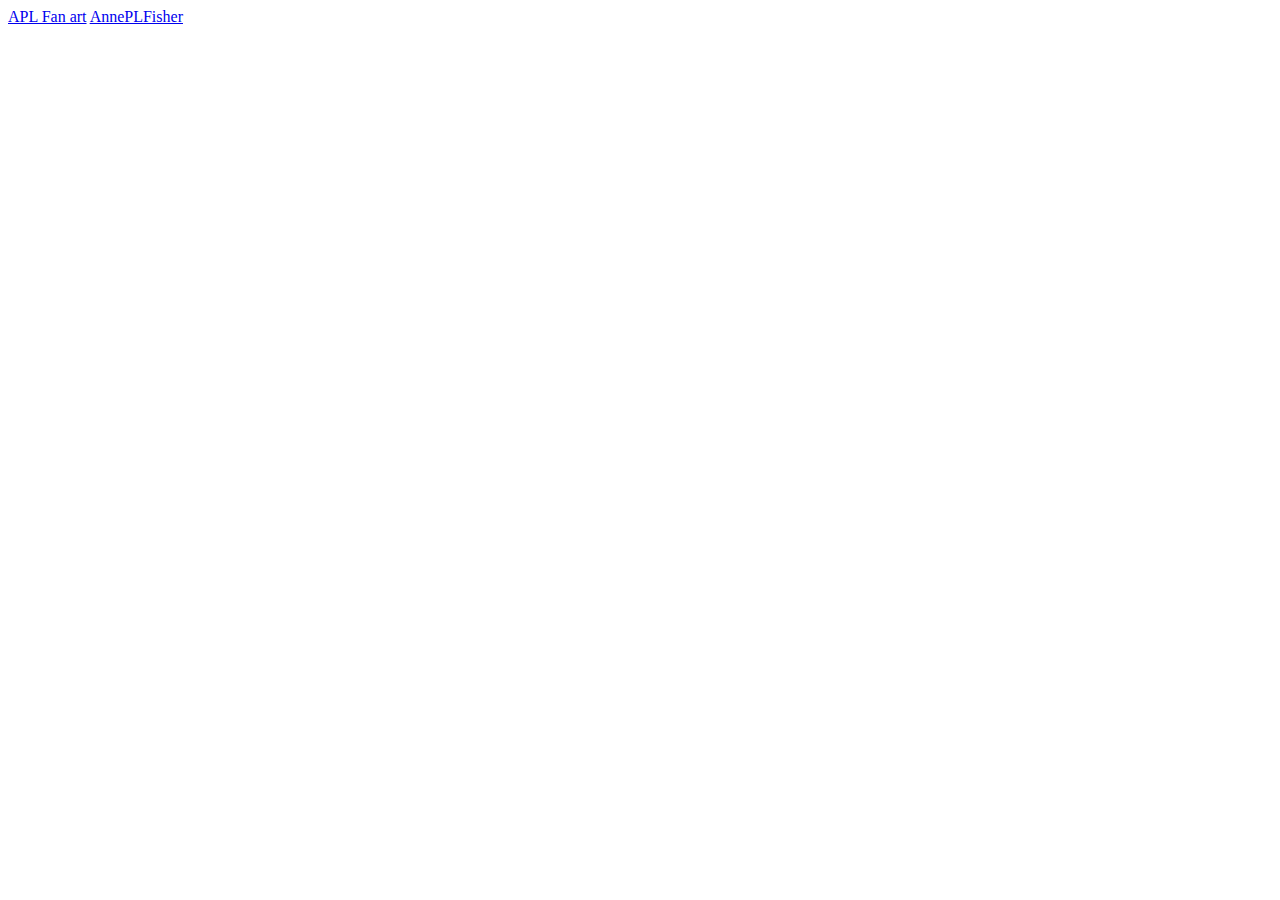
<file: index.html>
<!DOCTYPE html>
<html lang="en">
<head>
    <meta charset="UTF-8">
    <meta name="viewport" content="width=device-width, initial-scale=1.0">
    <meta http-equiv="X-UA-Compatible" content="ie=edge">
    <title>Banes Domain</title>
</head>
<body>
    <div>
        <a href="./APL">APL Fan art</a>
        <a href="./AnnePL">AnnePLFisher</a>
        <br>
    </div>
</body>
</html>
</file>
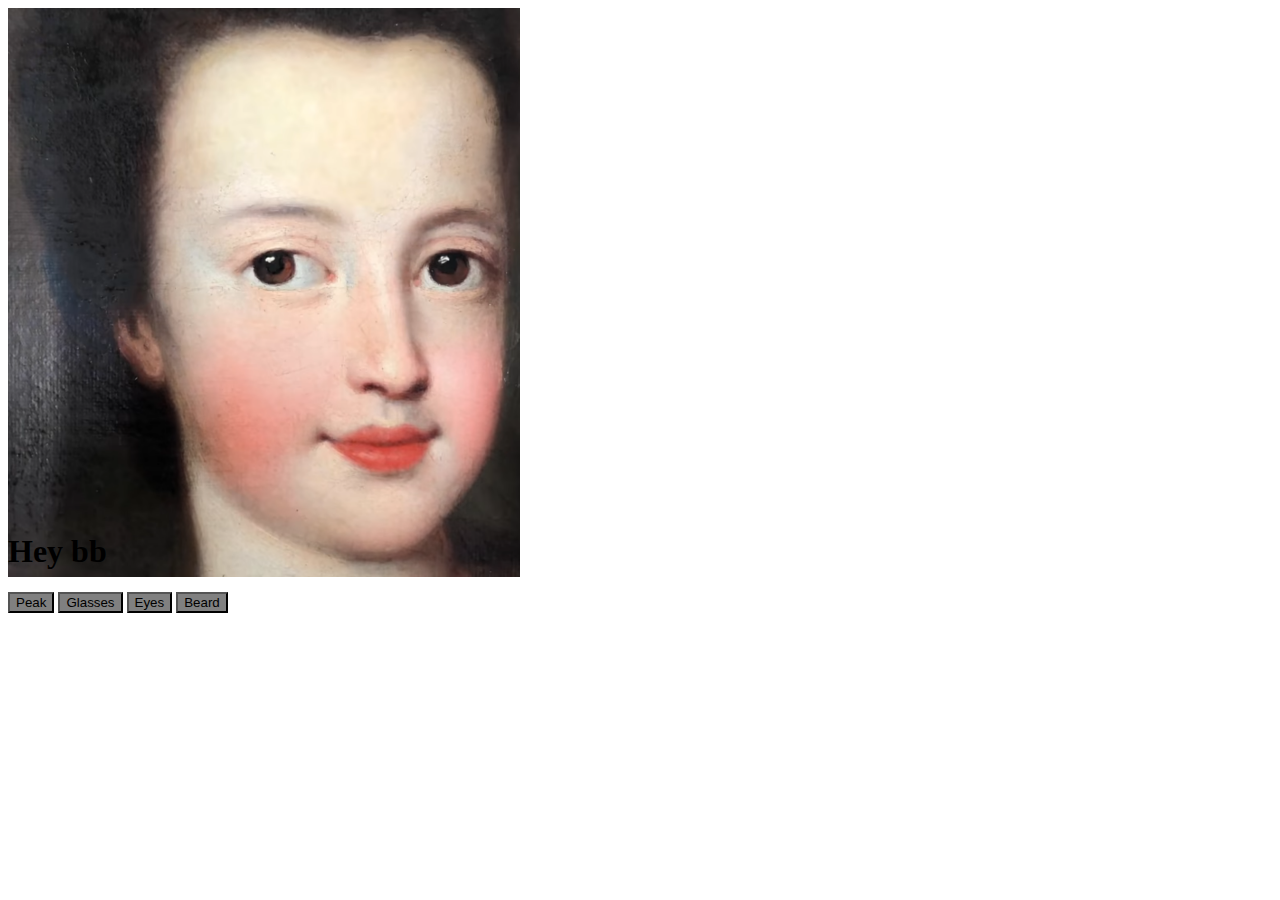
<file: AnnePL/index.html>
<!DOCTYPE html>
<html lang="en">
<head>
    <meta charset="UTF-8">
    <meta name="viewport" content="width=device-width, initial-scale=1.0">
    <meta http-equiv="X-UA-Compatible" content="ie=edge">
    <link rel="stylesheet" href="./css/main.css">
    <title>APL Meme</title>
</head>
<body>
    <div id="APL-Image">
        <img src="./images/AnnePL-Peak.png" class="apl layer1 disabled">
        <img src="./images/AnnePL-Glasses.png" class="apl layer2 disabled">
        <img src="./images/AnnePL-Eyes.png" class="apl layer3 disabled">
        <img src="./images/AnnePL-Beard.png" class="apl layer4 disabled">
        <img src="./images/AnnePL-Base.png" class="apl layer5 enabled">
    </div>
    <div id="buttons">
        <h1 style="font-family: Comic Sans MS;">Hey bb</h1>
        <button class="layer1 enableImageBtn">Peak</button>
        <button class="layer2 enableImageBtn">Glasses</button>
        <button class="layer3 enableImageBtn">Eyes</button>
        <button class="layer4 enableImageBtn">Beard</button>
    </div>
    <script src="./js/main.js"></script>
</body>
</html>
</file>
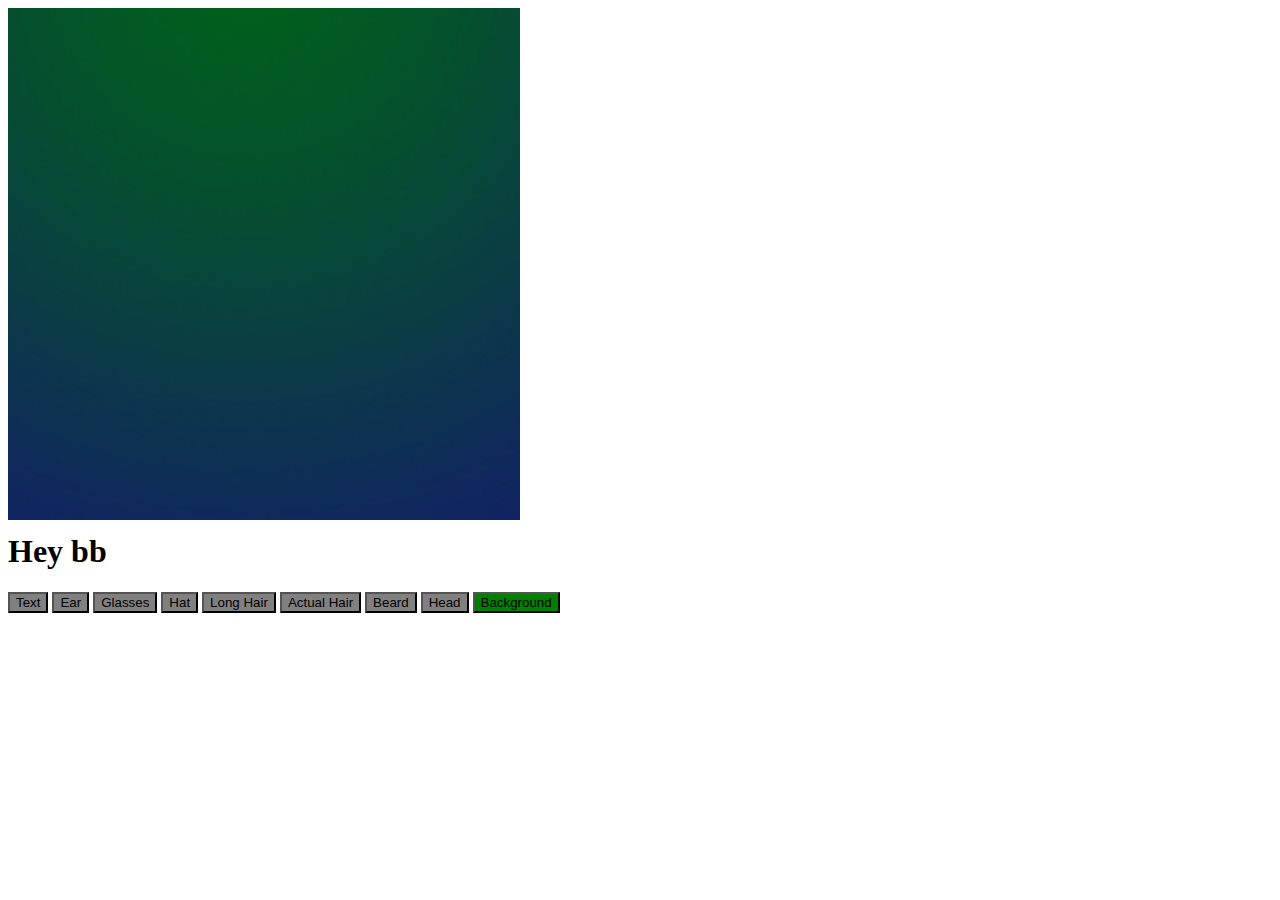
<file: APL/index.html>
<!DOCTYPE html>
<html lang="en">
<head>
    <meta charset="UTF-8">
    <meta name="viewport" content="width=device-width, initial-scale=1.0">
    <meta http-equiv="X-UA-Compatible" content="ie=edge">
    <link rel="stylesheet" href="./css/main.css">
    <title>APL Meme</title>
</head>
<body>
    <div id="APL-Image">
        <img src="./images/Text-APL.png" class="apl layer1 disabled">
        <img src="./images/Ear-APL.png" class="apl layer2 disabled">
        <img src="./images/Glasses-APL.png" class="apl layer3 disabled">
        <img src="./images/Hat-APL.png" class="apl layer4 disabled">
        <img src="./images/Hair-Long-APL.png" class="apl layer5 disabled">
        <img src="./images/Hair-APL.png" class="apl layer6 disabled">
        <img src="./images/Beard-APL.png" class="apl layer7 disabled">
        <img src="./images/Head-APL.png" class="apl layer8 disabled">
        <img src="./images/Background-APL.png" class="apl layer9 enabled">
    </div>
    <div id="buttons">
        <h1 style="font-family: Comic Sans MS;">Hey bb</h1>
        <button class="layer1 enableImageBtn">Text</button>
        <button class="layer2 enableImageBtn">Ear</button>
        <button class="layer3 enableImageBtn">Glasses</button>
        <button class="layer4 enableImageBtn trigger">Hat</button>
        <button class="layer5 enableImageBtn">Long Hair</button>
        <button class="layer6 enableImageBtn">Actual Hair</button>
        <button class="layer7 enableImageBtn">Beard</button>
        <button class="layer8 enableImageBtn">Head</button>
        <button class="layer9 enableImageBtn active">Background</button>
    </div>
    <script src="./js/main.js"></script>
</body>
</html>
</file>
<file: AnnePL/css/main.css>
.enableImageBtn {
    background-color: gray;
}

.enableImageBtn.active {
    background-color: green;
}

#buttons {
    display: block;
    position: absolute;
    top: 512px;
}

.disabled {
    display: none;
}

.enabled {
    display: block;
}

.apl {
    position: absolute;
    width: 512px;
    image-rendering: crisp-edges;
}

.layer1 {
    z-index: 0;
}

.layer2 {
    z-index: -1;
}

.layer3 {
    z-index: -2;
}

.layer4 {
    z-index: -3;
}

.layer5 {
    z-index: -4;
}

.layer6 {
    z-index: -5;
}

.layer7 {
    z-index: -6;
}

.layer8 {
    z-index: -7;
}

.layer9 {
    z-index: -8;
}
</file>
<file: APL/css/main.css>
.enableImageBtn {
    background-color: gray;
}

.enableImageBtn.active {
    background-color: green;
}

#buttons {
    display: block;
    position: absolute;
    top: 512px;
}

.disabled {
    display: none;
}

.enabled {
    display: block;
}

.apl {
    position: absolute;
    width: 512px;
    image-rendering: crisp-edges;
}

.layer1 {
    z-index: 0;
}

.layer2 {
    z-index: -1;
}

.layer3 {
    z-index: -2;
}

.layer4 {
    z-index: -3;
}

.layer5 {
    z-index: -4;
}

.layer6 {
    z-index: -5;
}

.layer7 {
    z-index: -6;
}

.layer8 {
    z-index: -7;
}

.layer9 {
    z-index: -8;
}
</file>
